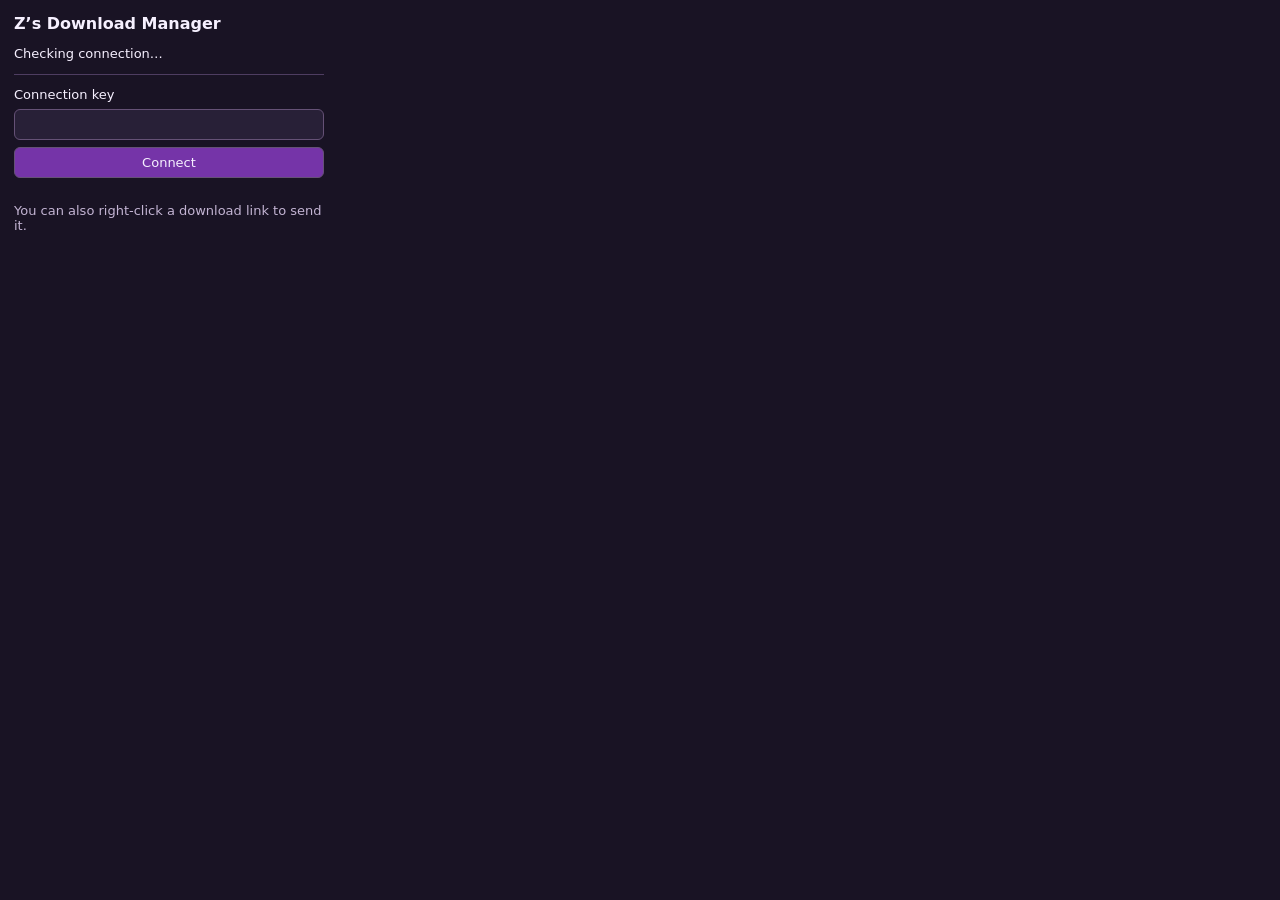
<file: extension/popup.html>
<!doctype html>
<html lang="en">
<head><meta charset="utf-8"><title>Z’s Download Manager</title><link rel="stylesheet" href="popup.css"><script src="popup.js" defer></script></head>
<body>
<h1>Z’s Download Manager</h1>
<p id="status" role="status">Checking connection…</p>
<form id="connect"><label>Connection key<input id="key" type="password" required></label><button>Connect</button></form>
<form id="send" hidden><label>Direct download link<input id="url" type="url" placeholder="https://example.com/file.zip" required></label><button>Send to Z’s</button></form>
<div class="tools"><button id="pair" type="button" hidden>Change key</button></div>
<p class="hint">You can also right-click a download link to send it.</p>
<p id="result" role="status"></p>
</body>
</html>
</file>
<file: extension/popup.css>
:root{color-scheme:dark}body{width:310px;margin:0;padding:14px;background:#191324;color:#f6f0ff;font:13px system-ui,sans-serif}h1{font-size:16px;margin:0}form,label{display:grid;gap:7px}form{margin-top:12px;padding-top:12px;border-top:1px solid #4e3d61}button,input{font:inherit;border-radius:6px;border:1px solid #655176;color:inherit;padding:7px;background:#282037}button{background:#7534a8;cursor:pointer}input{width:100%;box-sizing:border-box}.hint{color:#c3b4d3}#status[data-connected=true]{color:#baec9f}

[hidden]{display:none!important}.tools{display:flex;align-items:center;justify-content:space-between;gap:8px;margin-top:12px}.tools a{color:#e4bcff}.tools button{padding:4px 7px;background:#282037}
</file>
